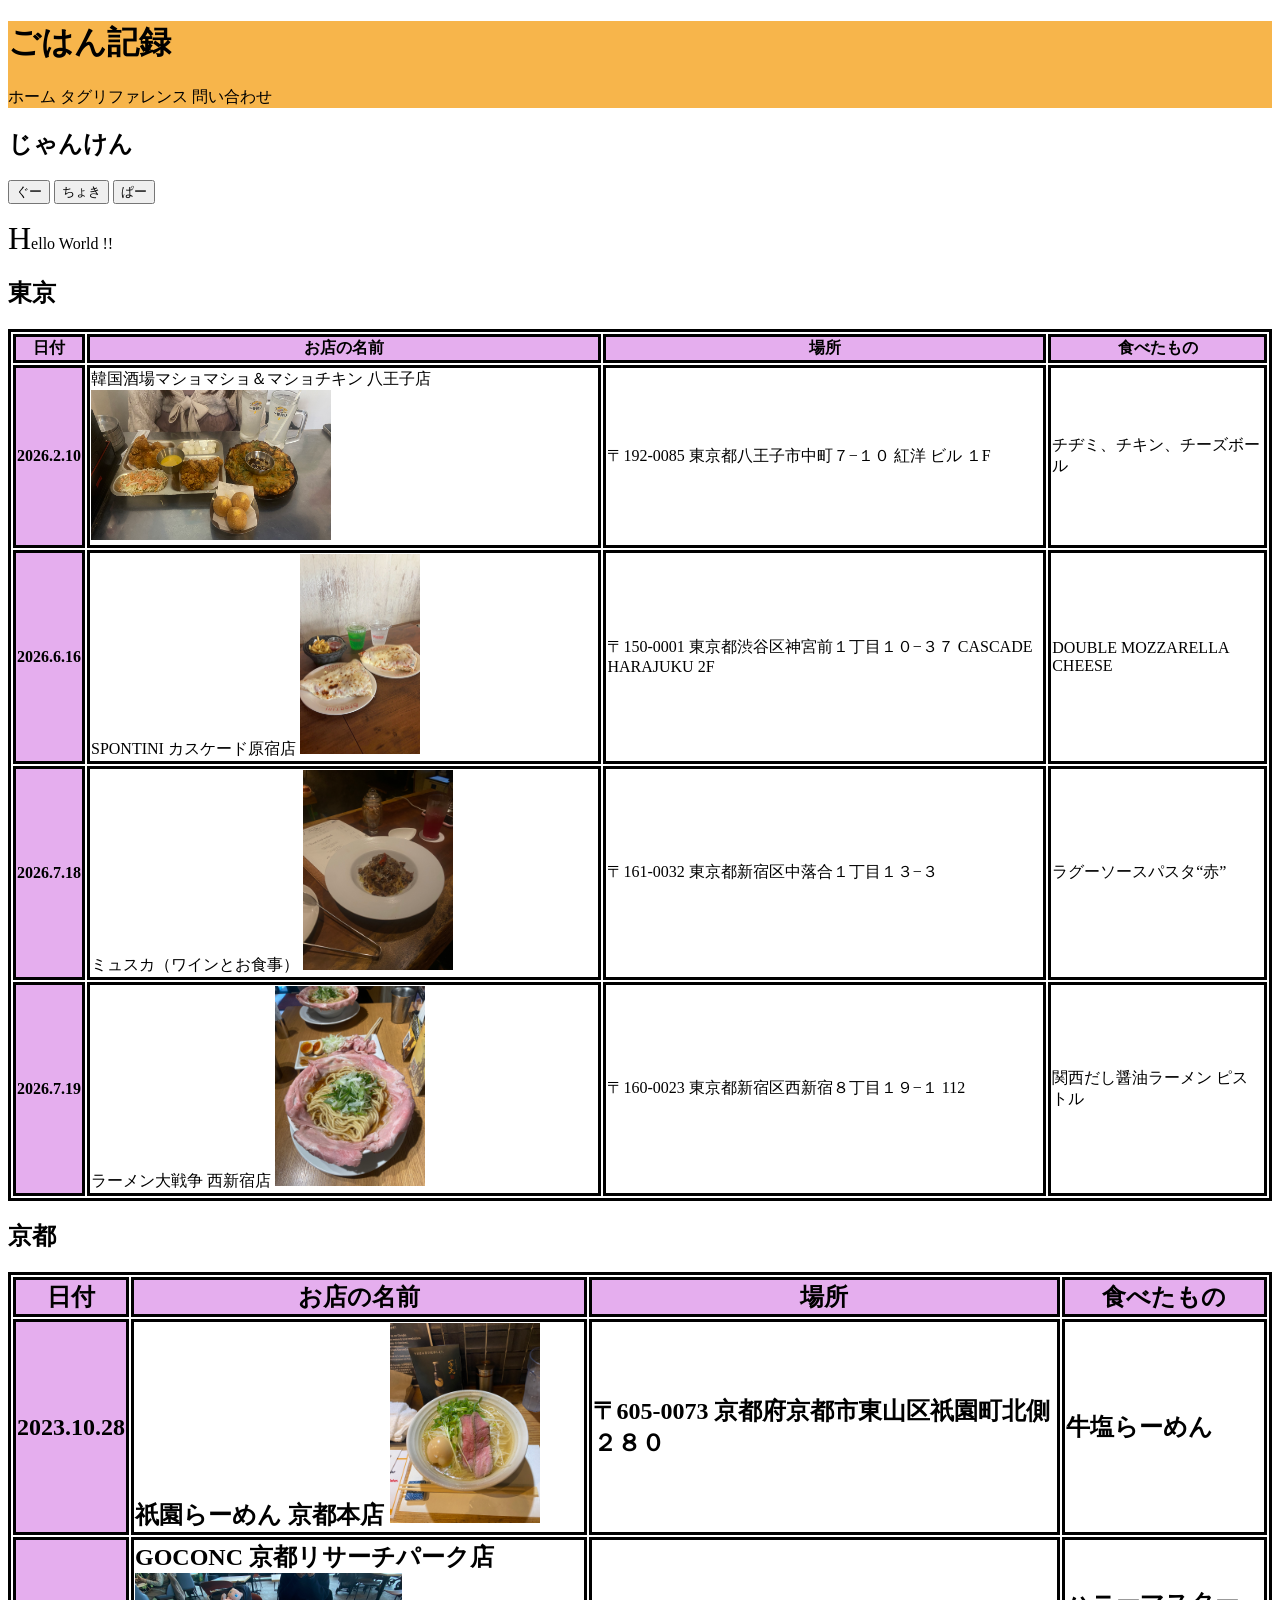
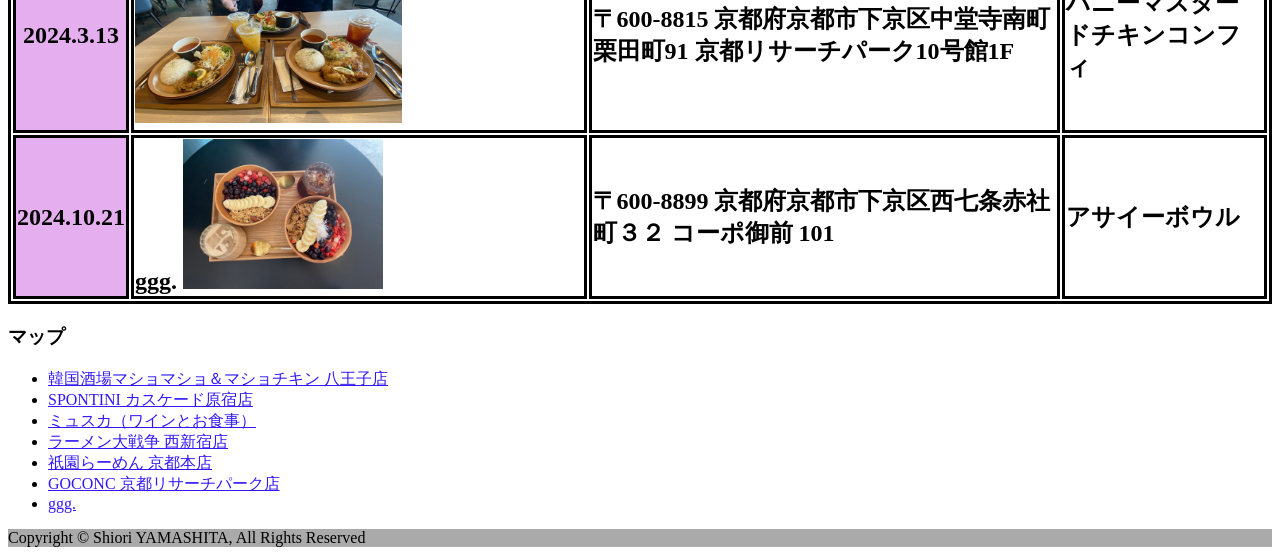
<file: index.html>
<!DOCTYPE html>

<html lang="ja">

    
<head>
    <meta charset="UTF-8">
    <meta name="viewport" content="width=device-width, initial-scale=1.0">
    <meta name="auther" content="Shiori YAMASHITA">
    <meta name="keywords" content="favorite, food, Tokyo, Kyoto">

    <link rel="stylesheet" href="css/main.css">

       <title>ごはん記録</title>
       <style>
        table, tr, th, td {
            border: solid;
        }
    </style>
    
</head>


<body>
    
    <header>
        <h1>ごはん記録</h1>
        <nav>
            ホーム
            タグリファレンス
            問い合わせ
        </nav>
    </header>

    
    <main>   
         <section>
            <h2>じゃんけん</h2>

            <button onclick="janken(0)">ぐー</button>
            <button onclick="janken(1)">ちょき</button>
            <button onclick="janken(2)">ぱー</button>
            
            <!-- いろいろな言語の挨拶を表示（Javascript側から操作する） -->
            <p id="say_result">ここにじゃんけんの結果が表示されます</p>
        </section>

                  <section>
                    <form action="index.html" method="post"></form>
                    <h2>東京</h2>

                    <table>
                         <tr>
                            <th>日付</th>
                            <th>お店の名前</th>
                            <th>場所</th>
                            <th>食べたもの</th>
                        </tr>                        
                        <tr>
                            <th>2026.2.10</th>
                            <td>韓国酒場マショマショ＆マショチキン 八王子店
                                <img src="0A3C50CD-C3D7-489F-8FCF-D3F640AA6077.jpg" alt="韓国酒場マショマショ＆マショチキン" width="240" height="150">
                            </td>
                            <td>〒192-0085 東京都八王子市中町７−１０ 紅洋 ビル １F</td>
                            <td>チヂミ、チキン、チーズボール</td>
                        </tr>
                        <tr>
                            <th>2026.6.16</th>
                            <td>SPONTINI カスケード原宿店
                                <img src="140E981A-F195-40BA-8D9E-EE9D723EFF6F.jpg" alt="SPONTINI カスケード原宿店" width="120" height="200">
                            </td>
                            <td>〒150-0001 東京都渋谷区神宮前１丁目１０−３７ CASCADE HARAJUKU 2F</td>
                            <td>DOUBLE MOZZARELLA CHEESE</td>
                        </tr>
                        <tr>
                            <th>2026.7.18</th>
                            <td>ミュスカ（ワインとお食事）
                                <img src="A4C4B1BC-2EC4-4AF6-B433-407D1CAAB866.jpg" alt="ミュスカ（ワインとお食事）" width="150" height="200">
                            </td>
                            <td>〒161-0032 東京都新宿区中落合１丁目１３−３</td>
                            <td>ラグーソースパスタ“赤”</td>
                        </tr>
                        <tr>
                            <th>2026.7.19</th>
                            <td>ラーメン大戦争 西新宿店
                                <img src="94EF5A08-B8D2-4C4F-BB52-580731728EF4.jpg" alt="ラーメン大戦争" width="150" height="200">
                            </td>
                            <td>〒160-0023 東京都新宿区西新宿８丁目１９−１ 112</td>
                            <td>関西だし醤油ラーメン ピストル</td>
                        </tr>

                    </table>


                </section>

                  <section>
                    <h2>京都<h2>

                    <table>
                         <tr>
                            <th>日付</th>
                            <th>お店の名前</th>
                            <th>場所</th>
                            <th>食べたもの</th>
                        </tr>                        
                        <tr>
                            <th>2023.10.28</th>
                            <td>祇園らーめん 京都本店
                                <img src="C1B3244A-1108-4949-8E9D-CF9AF4D98CE0.jpg" alt="祇園らーめん 京都本店" width="150" height="200">
                            </td>
                            <td>〒605-0073 京都府京都市東山区祇園町北側２８０</td>
                            <td>牛塩らーめん</td>
                        </tr>
                        <tr>
                            <th>2024.3.13</th>
                            <td>GOCONC 京都リサーチパーク店
                                <img src="57088953-02B7-4DFE-92E1-967AB7279C6F.jpg" alt="GOCONC 京都リサーチパーク店" width="" height="150">
                            </td>
                            <td>〒600-8815 京都府京都市下京区中堂寺南町 栗田町91 京都リサーチパーク10号館1F</td>
                            <td>ハニーマスタードチキンコンフィ</td>
                        </tr>
                        <tr>
                            <th>2024.10.21</th>
                            <td>ggg.
                                <img src="EDE48A5A-F6CE-41AE-B8F2-9E2A404B6C33.jpg" alt="ggg." width="200" height="150">
                            </td>
                            <td>〒600-8899 京都府京都市下京区西七条赤社町３２ コーポ御前 101</td>
                            <td>アサイーボウル</td>
                        </tr>

                    </table>


                </section>

                
        <section>
            <h3>マップ</h3>
            <ul>
                <li><a href="https://maps.app.goo.gl/LmhgPWzFYvpbNW1QA?g_st=ic" target="_self">韓国酒場マショマショ＆マショチキン 八王子店</a></li>
                <li><a href="https://maps.app.goo.gl/dzndHiMBt593fT35A?g_st=ic" target="_self">SPONTINI カスケード原宿店</a></li>
                <li><a href="https://maps.app.goo.gl/4uWSQVJDUV2n4ozk7?g_st=ic" target="_self">ミュスカ（ワインとお食事）</a></li>
                <li><a href="https://maps.app.goo.gl/8yWXBn12tzWek3659?g_st=ic" target="_self">ラーメン大戦争 西新宿店</a></li>
                <li><a href="https://maps.app.goo.gl/FuxJjbSucgGWvNiJ7?g_st=ic" target="_self">祇園らーめん 京都本店</a></li>
                <li><a href="https://maps.app.goo.gl/9u1WoZtRr5YgRfLy8?g_st=ic" target="_self">GOCONC 京都リサーチパーク店</a></li>
                <li><a href="https://maps.app.goo.gl/oUC6i3H7wcaEyD9Q9?g_st=ic" target="_self">ggg.</a></li>
            </ul>
        </section>


                



    </main>


    <footer>
        Copyright &copy; Shiori YAMASHITA, All Rights Reserved
    </footer>

    <script>
    alert("Hello World！")

        const hogehoge = document.querySelector("p")
        hogehoge.textContent = "Hello World !!";

        console.log("Hello World !!!");

    </script>

</body>


</html>
</file>
<file: css/main.css>
@charset "utf-8";

.gnav > ul {
    list-style: none;
}

.gnav > ul > li {
    display: inline;
    margin-right: 8px;
    padding: 8px 4px;
    border: 1px solid #000;
    border-radius: 4px;
    background: linear-gradient(#FFF, #999);
}

ul {
    list-style: disc;
}

header {
    background-color: rgb(247, 181, 75);
    grid-area: header-A;
}

footer {
    background-color: #aaa;
    grid-area: footer-A;
}

th {
    border: 1px solid black;
    background-color: rgb(229, 174, 238);
}

a:link {
    color: rgb(51, 25, 247);
}

a:hover {
    font-size: 2em;
}

p::first-letter {
    font-size: 2em;
}
</file>
